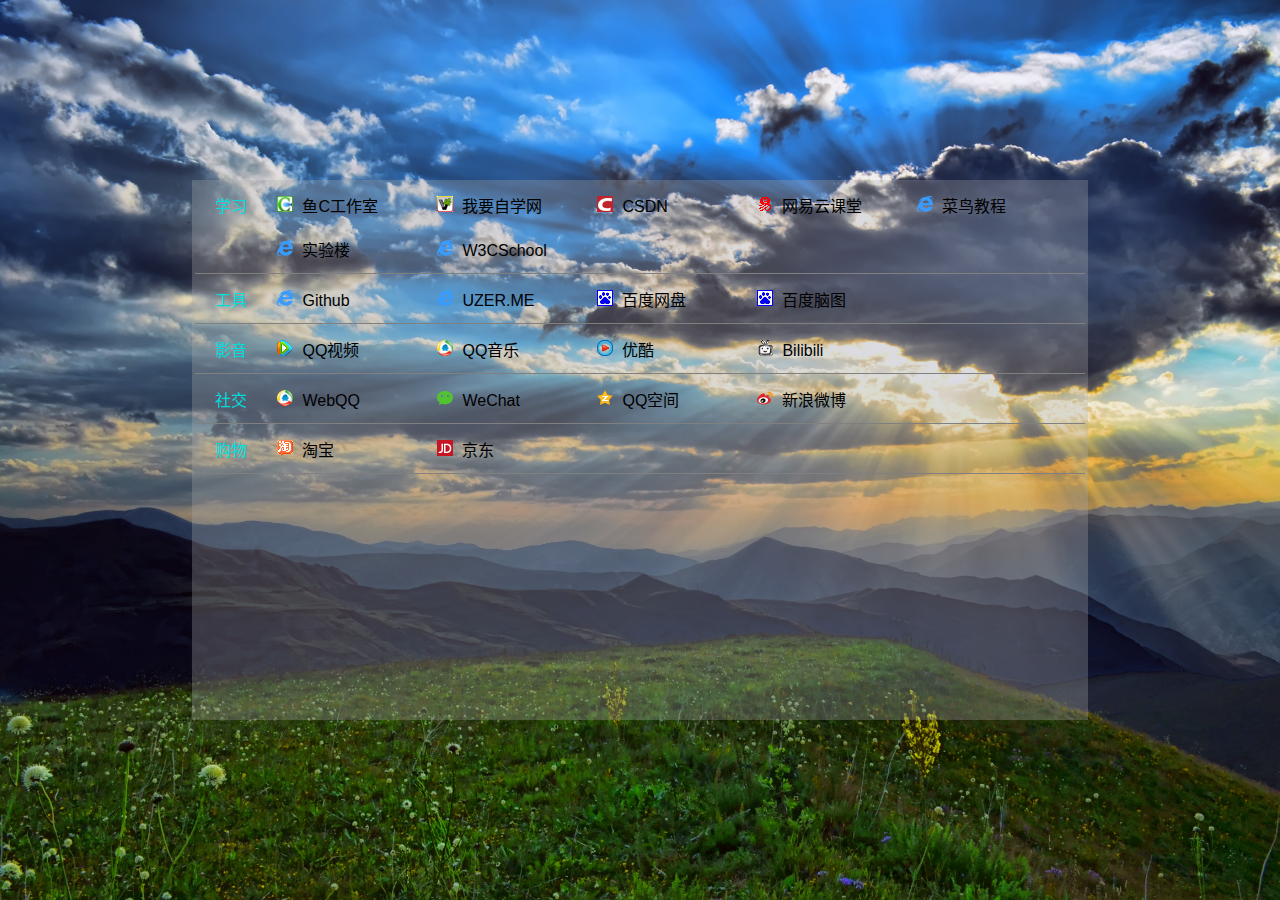
<file: index.html>
<!DOCTYPE html>
<html lang="zh-CN" >
<head>
	<meta charset="UTF-8">
	<title>JQ 导航</title>
	<link rel="stylesheet" href="styles/index.css">
	<base target="_black">
	<style>
		
	</style>
</head>
<body>
	<div id="container">

		<div class="nav-wrap">
			<div class="nav-tips">
				<span>学习</span>
			</div>

			<div class="nav-list">
				<a href="http:www.fishc.com">
					<img src="images/fishc.png">
					鱼C工作室
				</a>
				
				
				<a href="http://www.51zxw.net/">
					<img src="images/zxw.png">
					我要自学网
				</a>
				
				<a href="http://www.csdn.net/">
					<img src="images/csdn.png">
					CSDN
				</a>

				<a href="http://study.163.com/">
					<img src="images/163.png">
					网易云课堂
				</a>

				<a href="http://www.runoob.com/">
					<img src="images/navlogo.png">
					菜鸟教程
				</a>
				
				<br>

				<a href="http://www.shiyanlou.com/">
					<img src="images/navlogo.png">
					实验楼
				</a>

				<a href="http://www.w3cschool.cn/">
					<img src="images/navlogo.png">
					W3CSchool
				</a>
		
			</div>
			<div class="null-div"></div>
		</div>


		<div class="nav-wrap">
			<div class="nav-tips">
				<span>工具</span>
			</div>
			
			<div class="nav-list">
				<a href="https://github.com/">
					<img src="images/navlogo.png">
					Github
				</a>
				<a href="http://uzer.me">
					<img src="images/navlogo.png">
					UZER.ME
				</a>
				<a href="http://pan.baidu.com/">
					<img src="images/baidu.png" alt="百度网盘Logo">
					百度网盘
				</a>

				
				<a href="http://naotu.baidu.com/">
					<img src="images/baidu.png" alt="百度脑图Logo">
					百度脑图
				</a>

			</div>
			<div class="null-div"></div>
		</div>


		<div class="nav-wrap">
			<div class="nav-tips">
				<span>影音</span>
			</div>
			
			<div class="nav-list">
				<a href="http://v.qq.com/">
					<img src="images/qqvideo.png">
					QQ视频
				</a>
				<a href="http://y.qq.com/">
					<img src="images/qq.png">
					QQ音乐
				</a>
				<a href="http://www.youku.com/">
					<img src="images/youku.png">
					优酷
				</a>
				
				<a href="http://www.bilibili.tv/">
					<img src="images/bilibili.png">
					Bilibili
				</a>
			
			

			</div>
			<div class="null-div"></div>
		</div>

		<div class="nav-wrap">
			<div class="nav-tips">
				<span>社交</span>
			</div>
			
			<div class="nav-list">
				<a href="https://web2.qq.com">
					<img src="images/qq.png">
					WebQQ
				</a>
				<a href="https://wx.qq.com">
					<img src="images/wx.ico">
					WeChat
				</a>
				<a href="http://qzone.qq.com/">
					<img src="images/qzone.png">
					QQ空间
				</a>
				<a href="http://weibo.com/">
					<img src="images/weibo.png">
					新浪微博
				</a>
				

			</div>
			<div class="null-div"></div>
		</div>

				<div class="nav-wrap">
			<div class="nav-tips">
				<span>购物</span>
			</div>
			
			<div class="nav-list">
				<a href="https://www.taobao.com">
					<img src="images/taobao.png">
					淘宝
				</a>
				<a href="http://www.jd.com">
					<img src="images/jd.png">
					京东
				</a>
		
				

			</div>
			<div class="null-div"></div>
		</div>


	</div>



<script src="scripts/test.js"></script>
</body>
</html>
</file>
<file: styles/index.css>
/*样式文件的编码格式*/
@charset "UTF-8";
html,body{
			height: 100%;
			color: #0dd;
			font-family: sans-serif;
		}
		body{
			background: url(../images/bg.jpg) center center;/*指定背景图，并左右居中*/
			background-size: cover;/*可以使背景图片根据浏览器大小缩放*/
			margin: 0;/*初始化外边距*/
			padding: 0;/*初始化内间隔*/
			position: relative;/*body设置成relative才可将container设置成垂直居中*/
		}
		#container{
			width: 70%;/*横向撑满整个浏览器大小*/
			height: 60%;
			margin-left: 15%;
			background:rgb(171,171,171,0.3);

			text-align: center;/*文字水平居中*/
			position: absolute;/*父级元素设置相对定位后才可设置成绝对定位 */
			top: 50%;/*使元素垂直居中*/
			transform: translateY(-50%);/*沿Y轴上移一半长度*/
			/*opacity: 0.5;*//*透明度设置*/
			
			
		}

	/*a{*/
			/*font-size: 55px;*/
			/*color: #fff;*/
			/*background: #3ff;*/
			/*border: 1px solid #33ffff;设置1px的实线边框*/
			/*border-radius: 3px;3像素的边框圆角*/
			/*padding: 10px 66px;设置内边距*/
			/*text-decoration: none;去除下划线*/
		/*}*/
		
		.nav-wrap{
			height: auto;
			border-bottom: 1px solid gray;
			margin: 5px 3px;
		}
		.nav-tips{
			float: left;
			/*margin-top: 10px; */
			/*margin-left: 20px;*/

			
		}

		.nav-tips span{
			height:44px;
			line-height:44px;
			margin-left: 20px;
			margin-right: 20px;
			

		}

		.nav-list{
			float: left;
			margin-left:10px;
			color: #333;
		}

		.nav-list a{
			display: block;
			float: left;
			color: black;
			text-decoration: none;
			height: 44px;
			line-height: 44px;
			width: 155px;
			margin-right: 5px; 
			text-align: left;

		}

		.nav-list a:hover{
			background: gray;
			opacity: 0.5;
		}

		.nav-list a img{
			height: 16px;
			width: 16px;
			margin-right:5px;
		}

		.nav-list br{
			break-after: right;
		}

		.null-div{
			clear: both;
		}
</file>
